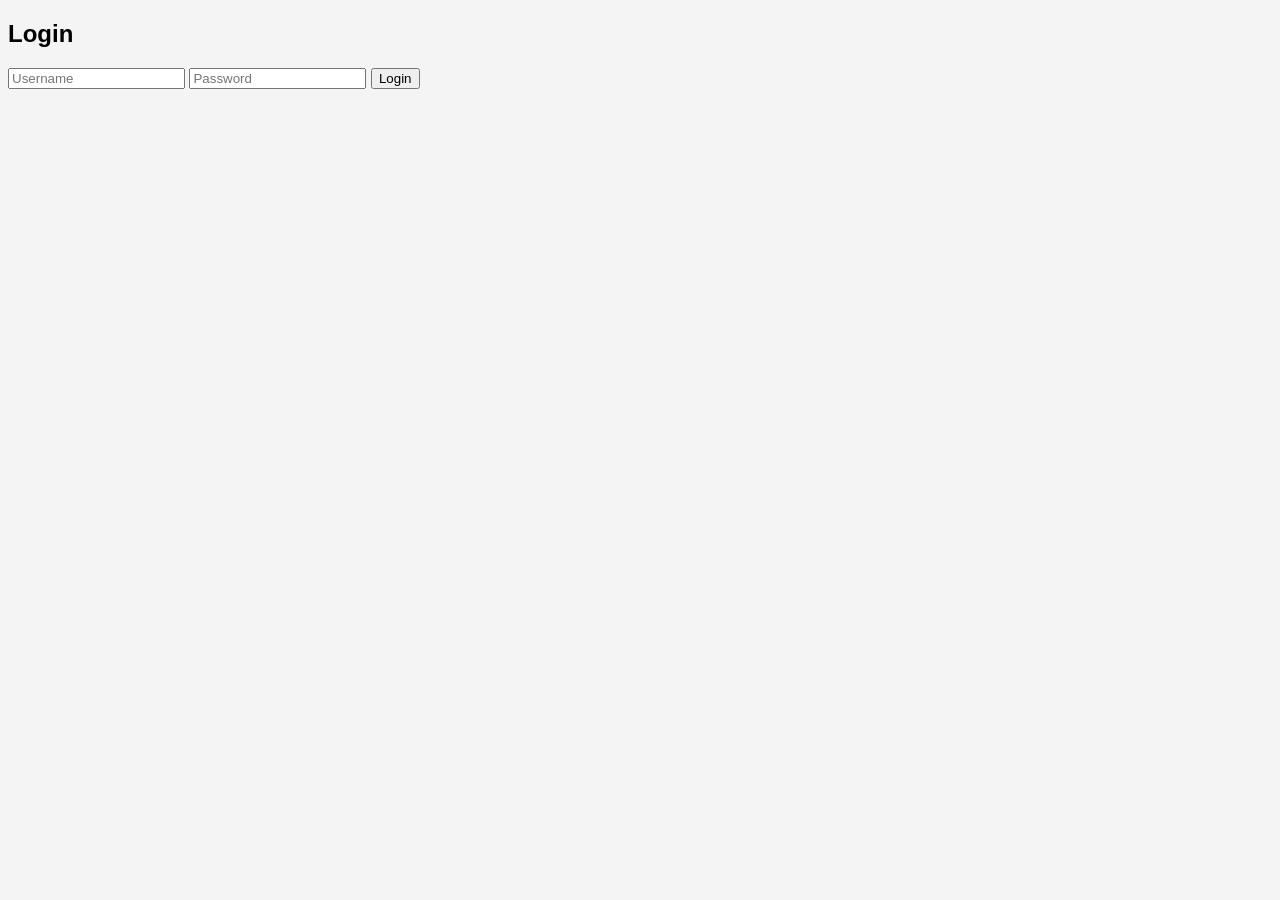
<file: index.html>
<!DOCTYPE html>
<html lang="en">
<head>
  <meta charset="UTF-8">
  <title>Login</title>
  <link rel="stylesheet" href="style.css">
</head>
<body>

<div class="login-box">
  <h2>Login</h2>

  <input type="text" id="user" placeholder="Username">
  <input type="password" id="pass" placeholder="Password">

  <button onclick="login()">Login</button>

  <p id="msg"></p>
</div>

<script src="script.js"></script>

</body>
</html>
</file>
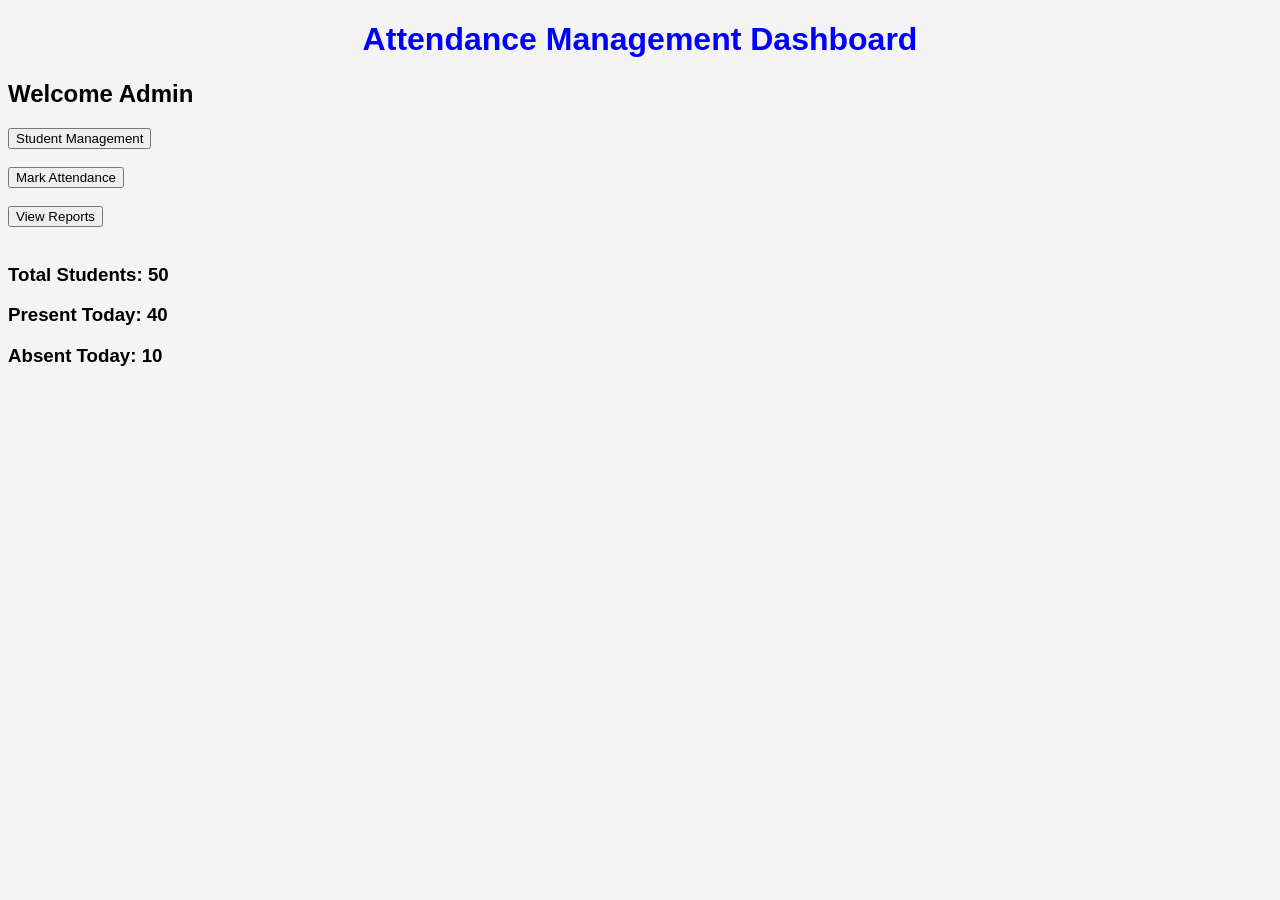
<file: dashboard.html>
<!DOCTYPE html>
<html>
<head>
    <title>Dashboard</title>
    <link rel="stylesheet" href="style.css">
</head>
<body>

<div class="container">
    <h1>Attendance Management Dashboard</h1>

    <h2>Welcome Admin</h2>

    <button onclick="location.href='students.html'">
        Student Management
    </button>

    <br><br>

    <button onclick="location.href='attendance.html'">
        Mark Attendance
    </button>

    <br><br>

    <button onclick="location.href='report.html'">
        View Reports
    </button>

    <br><br>

    <div>
        <h3>Total Students: 50</h3>
        <h3>Present Today: 40</h3>
        <h3>Absent Today: 10</h3>
    </div>

</div>

</body>
</html>
</file>
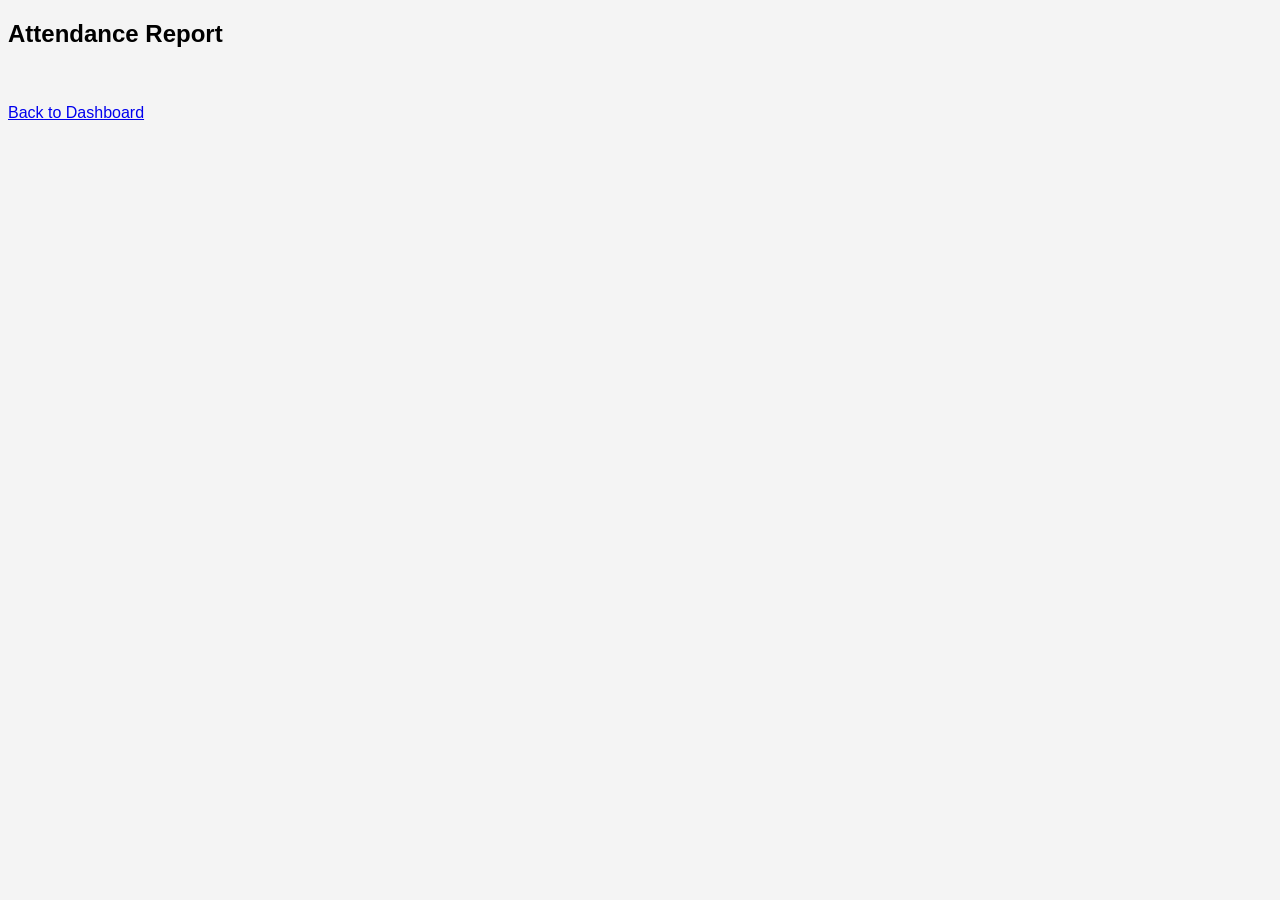
<file: report.html>
<!DOCTYPE html>
<html>
<head>
  <title>Attendance Report</title>
  <link rel="stylesheet" href="style.css">
</head>
<body>

<h2>Attendance Report</h2>

<!-- Report will display here -->
<div id="records"></div>

<br><br>
<a href="dashboard.html">Back to Dashboard</a>

<script src="script.js"></script>

<script>
  loadView();   // auto load report when page opens
</script>

</body>
</html>
</file>
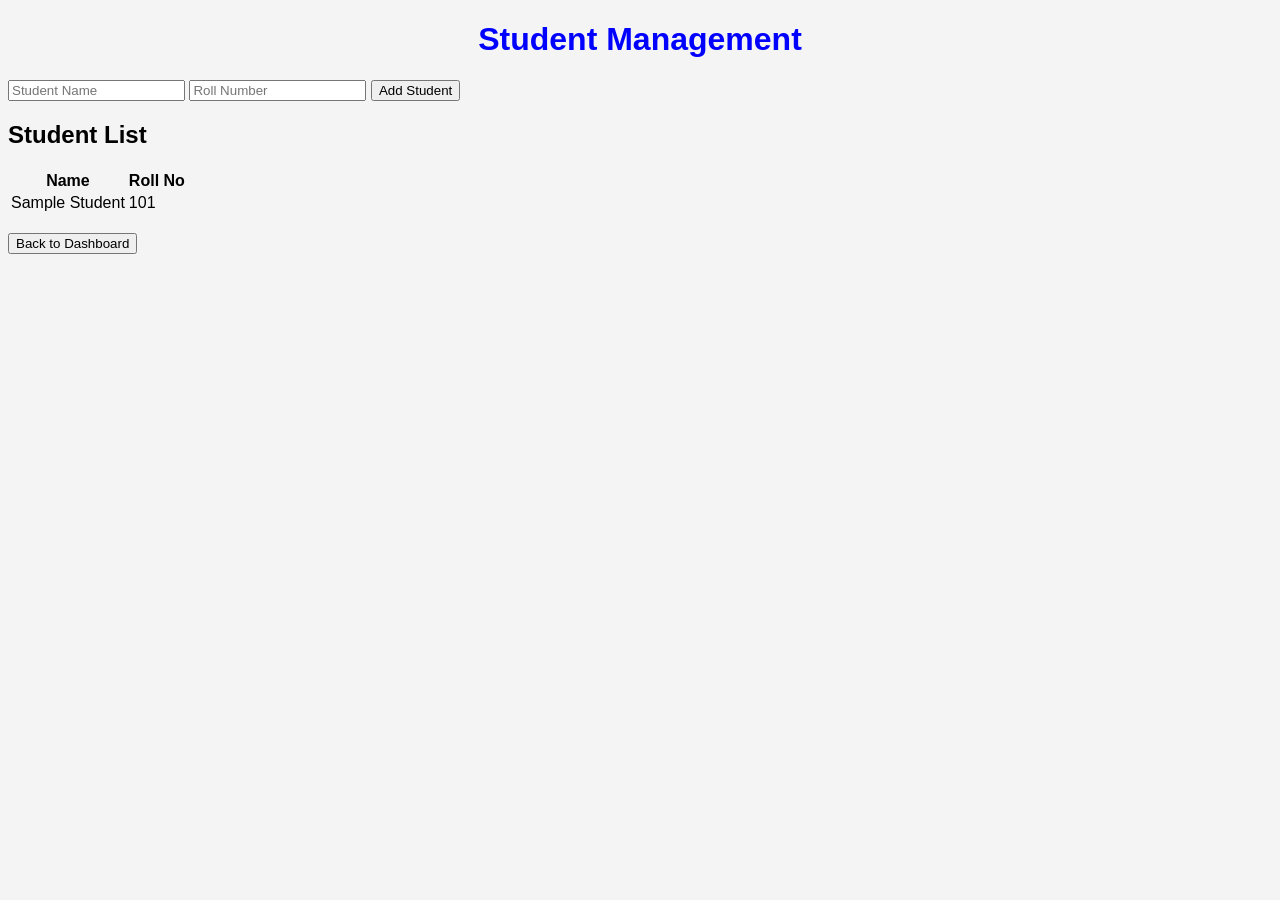
<file: students.html>
<!DOCTYPE html>
<html>
<head>
    <title>Student Management</title>
    <link rel="stylesheet" href="style.css">
</head>
<body>

<div class="container">
    <h1>Student Management</h1>

    <input type="text" placeholder="Student Name">
    <input type="text" placeholder="Roll Number">

    <button>Add Student</button>

    <h2>Student List</h2>

    <table>
        <tr>
            <th>Name</th>
            <th>Roll No</th>
        </tr>
        <tr>
            <td>Sample Student</td>
            <td>101</td>
        </tr>
    </table>

    <br>

    <button onclick="location.href='dashboard.html'">
        Back to Dashboard
    </button>
</div>

</body>
</html>
</file>
<file: style.css>
body{
    font-family: Arial, sans-serif;
    background:#f4f4f4;
}

h1{
    text-align:center;
    color:blue;
}
</file>
